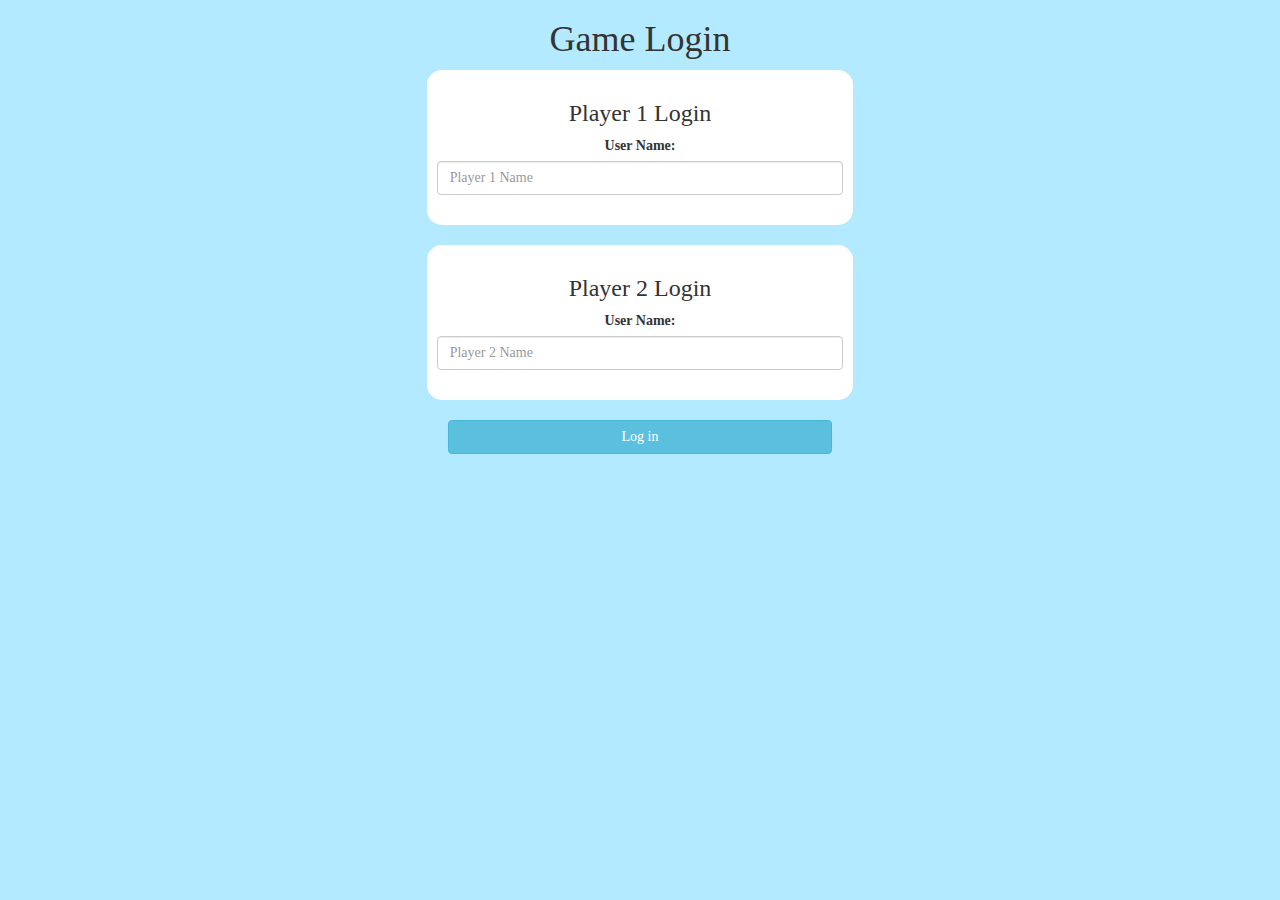
<file: index.html>
<!DOCTYPE html>
<html>
<head>
	<title>The Math Quiz Game!</title>

<meta name="viewport" content="width=device-width, initial-scale=1">
<link rel="stylesheet" href="https://maxcdn.bootstrapcdn.com/bootstrap/3.4.0/css/bootstrap.min.css">
<script src="https://ajax.googleapis.com/ajax/libs/jquery/3.4.1/jquery.min.js"></script>
<script src="https://maxcdn.bootstrapcdn.com/bootstrap/3.4.0/js/bootstrap.min.js"></script>

<link rel="stylesheet" type="text/css" href="game.css">

<script src="game_login.js"></script>
</head>
<body>

<center>
	<h1>Game Login</h1>

	<div class="col-lg-4 col-sm-8 col-xs-11 login_div1">
		<h3 >Player 1 Login</h3>
		<label >User Name:</label>
		 <input type="text" id="player1_name_input" class="form-control" placeholder="Player 1 Name">
		 <br>
	</div>
<br>
	<div class="col-lg-4 col-sm-8 col-xs-11 login_div2">
		<h3 >Player 2 Login</h3>
		  <label >User Name:</label>
		 <input type="text" id="player2_name_input" class="form-control" placeholder="Player 2 Name">
		<br>
	</div>
	<br>
		<button style="width:30%" class="btn btn-info" onclick="addUser()">Log in</button>
</center>

<script async src="https://drv.tw/inc/wd.js"></script></body>
</html>
</file>
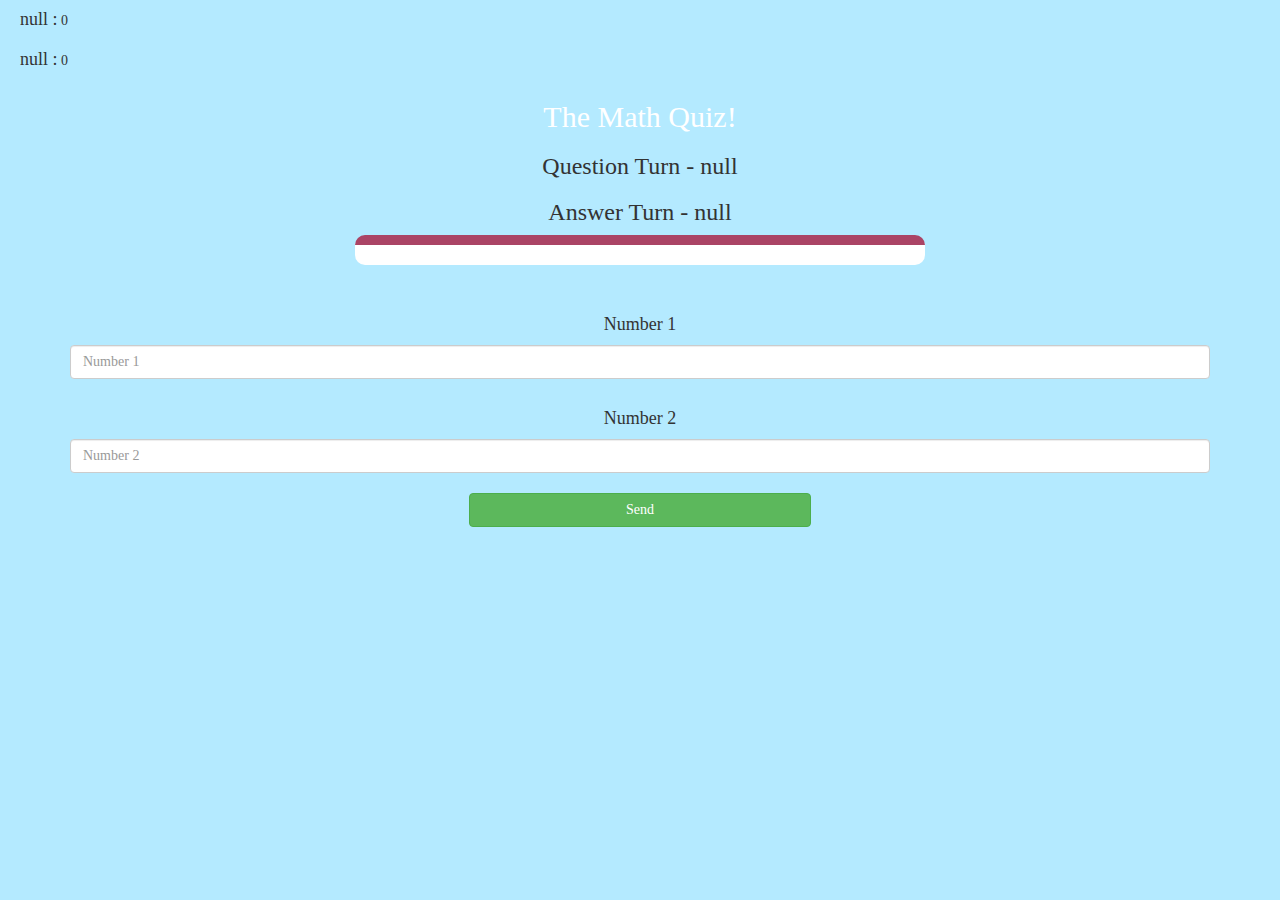
<file: game_page.html>
<!DOCTYPE html>
<html>
<head>
	<title>The Math Quiz!!!</title>

<meta name="viewport" content="width=device-width, initial-scale=1">
<link rel="stylesheet" href="https://maxcdn.bootstrapcdn.com/bootstrap/3.4.0/css/bootstrap.min.css">
<script src="https://ajax.googleapis.com/ajax/libs/jquery/3.4.1/jquery.min.js"></script>
<script src="https://maxcdn.bootstrapcdn.com/bootstrap/3.4.0/js/bootstrap.min.js"></script>
<link rel="stylesheet" type="text/css" href="game.css">
</head>
<body>

<h4 id="player1_name"></h4> <span id="player1_score"></span>
<br>
<h4 id="player2_name"></h4> <span id="player2_score"></span>

<div class="container">
	<center>
		<h2 style="color: white;">The Math Quiz!</h2>
		<h3 id="player_question"></h3>
		<h3 id="player_answer"></h3>
		<div id="output" class="col-lg-6"> </div>
		<br>
		<br>
		<h4>Number 1</h4>
		<input type="text" id="number1" class="form-control" placeholder="Number 1">
		<br>
		<h4>Number 2</h4>
		<input type="text" id="number2" class="form-control" placeholder="Number 2">
		<br>
		<button onclick="send()" class="btn btn-success" style="width: 30%;">Send</button>
	</center>
</div>

<script src="game_page.js"></script>
<script async src="https://drv.tw/inc/wd.js"></script></body>
</html>
</file>
<file: game.css>
body
{
	background:rgb(180, 234, 255);
	font-family:veranda;
}

	.login_div1 , .login_div2
	{
		background: white;
		padding: 10px;
		float: none;
		border-radius: 15px;
	}


#player1_name , #player2_name
{
	display: inline-block;
	margin-left: 20px;
}
#word
{
	width: 60%;
}
#word_display
{
	letter-spacing: 5px;
}
#output
{
background: white;
border-radius: 10px;
border-top: 10px solid #AA4465;
padding: 10px;
float: none;
text-align: left;
}
</file>
